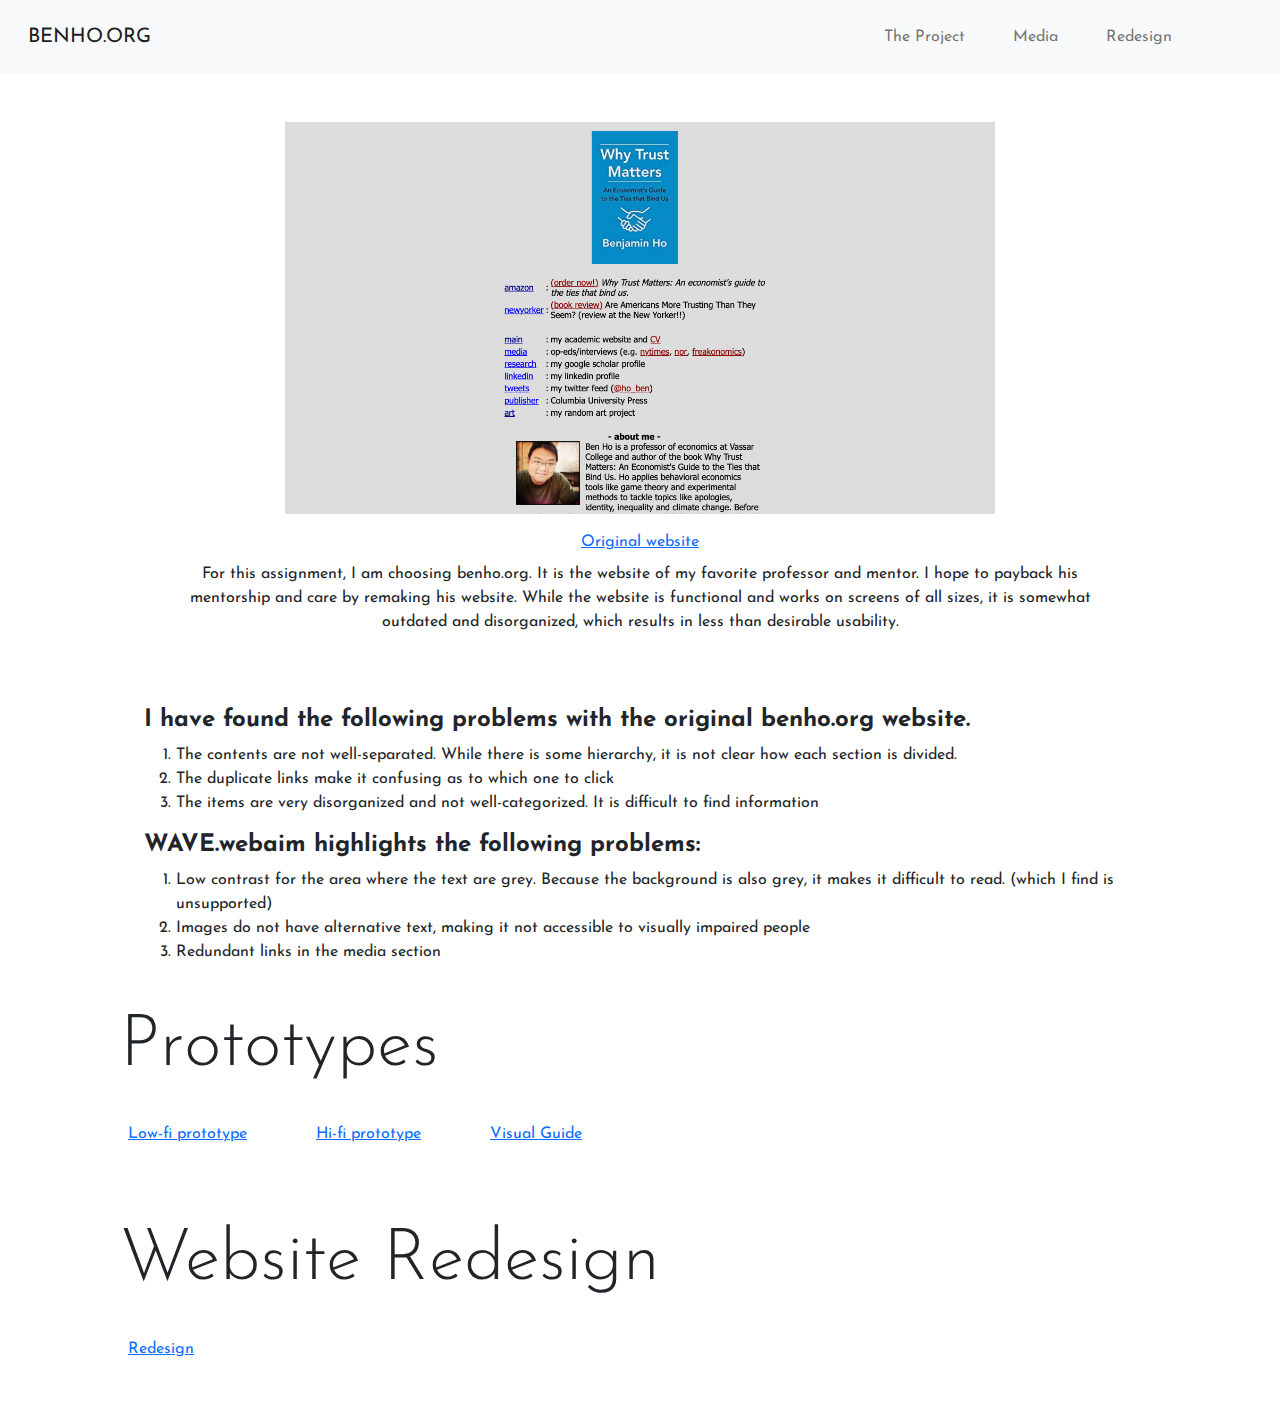
<file: Assignment.html>
<!DOCTYPE html>
<html lang="en">
<head>
    <meta charset="UTF-8">
    <meta http-equiv="X-UA-Compatible" content="IE=edge">
    <meta name="viewport" content="width=device-width, initial-scale=1.0">
    <link rel="stylesheet" href="bootstrap.css">
    <link rel="stylesheet" href="style.css">
    <link rel="preconnect" href="https://fonts.googleapis.com"> 
<link rel="preconnect" href="https://fonts.gstatic.com" crossorigin> 
<link href="https://fonts.googleapis.com/css2?family=Josefin+Sans:wght@100;300&display=swap" rel="stylesheet">
    <title>Persona</title>
</head>
<body>
    <nav class="navbar navbar-expand-sm navbar-light bg-light topnav">
        <div class="container-fluid">
            <a class = "navbar-brand" href = "index.html">BENHO.ORG</a>
            <div class="collapse navbar-collapse flex-row-reverse mx-5 px-4">
            <ul class="navbar-nav ml-auto">
                <li class="navbar-item mx-3"><a href="#Project" class="nav-link">The Project</a></li>
                <li class="navbar-item mx-3"><a href="#Prototype" class="nav-link">Media</a></li>
                <li class="navbar-item mx-3"><a href="index.html" class="nav-link">Redesign</a></li>
            </ul>
        </div>
        </div>
    </nav> 

    <div class="body-content">
    <div class="presentation-text">
        
        <img src="Images/benhoorg.png" width="60%" height="20%" alt="Image of Prof. Ben Ho's website">


    <div class="c-caption align-items-center px-5 mx-5">
        <a href = "http://www.benho.org" target="_blank">Original website</a>
        <p> For this assignment, I am choosing benho.org. It is the website of my favorite professor and mentor. I hope to payback his mentorship and care by remaking his website. While the website is functional and works on screens of all sizes, it is somewhat outdated and disorganized, which results in less than desirable usability.</p>

    </div>
    </div>
    

    <div class="problems px-5 mx-5">
    <h4>I have found the following problems with the original benho.org website.</h4>
    <ol>
        <li>The contents are not well-separated. While there is some hierarchy, it is not clear how each section is divided.
        </li>
        <li>
            The duplicate links make it confusing as to which one to click 
        </li>
        <li>
            The items are very disorganized and not well-categorized. It is difficult to find information
        </li>
    </ol>

    <h4>WAVE.webaim highlights the following problems:</h4>
    <ol>
        <li>Low contrast for the area where the text are grey. Because the background is also grey, it makes it difficult to read. (which I find is unsupported)
        </li>
        <li>
            Images do not have alternative text, making it not accessible to visually impaired people
        </li>
        <li>
            Redundant links in the media section
        </li>
    </ol>

</div>

    
    <div id="Prototype" class="container-fluid bg-white text-left mb-5 px-5">
        <h2 class = "text-dark display-2"> Prototypes</h2>
        <a href="Images/Low-fi prototype.pdf" target="_blank">Low-fi prototype</a>
        <a href="Images/Hi-fi Prototype.pdf" target="_blank">Hi-fi prototype</a>
        <a href="Images/Visual Guide.pdf" target="_blank">Visual Guide</a>
    </div>

    
    <div id="Redesign" class="container-fluid bg-white text-left mb-5 px-5">
        <h2 class = "text-dark display-2"> Website Redesign</h2>
        <a href="index.html" target="_blank">Redesign</a>
    </div>

    

            

</body>
</html>
</file>
<file: style.css>
/* open-sans-regular - latin */
@font-face {
    font-family: 'Open Sans';
    font-style: normal;
    font-weight: 400;
    src: url('./fonts/open-sans-v34-latin-regular.eot'); /* IE9 Compat Modes */
    src: local(''),
         url('./fonts/open-sans-v34-latin-regular.eot?#iefix') format('embedded-opentype'), /* IE6-IE8 */
         url('./fonts/open-sans-v34-latin-regular.woff2') format('woff2'), /* Super Modern Browsers */
         url('./fonts/open-sans-v34-latin-regular.woff') format('woff'), /* Modern Browsers */
         url('./fonts/open-sans-v34-latin-regular.ttf') format('truetype'), /* Safari, Android, iOS */
         url('./fonts/open-sans-v34-latin-regular.svg#OpenSans') format('svg'); /* Legacy iOS */
  }

  /* roboto-regular - latin */
@font-face {
    font-family: 'Roboto';
    font-style: normal;
    font-weight: 400;
    src: url('./fonts/roboto-v30-latin-regular.eot'); /* IE9 Compat Modes */
    src: local(''),
         url('./fonts/roboto-v30-latin-regular.eot?#iefix') format('embedded-opentype'), /* IE6-IE8 */
         url('./fonts/roboto-v30-latin-regular.woff2') format('woff2'), /* Super Modern Browsers */
         url('./fonts/roboto-v30-latin-regular.woff') format('woff'), /* Modern Browsers */
         url('./fonts/roboto-v30-latin-regular.ttf') format('truetype'), /* Safari, Android, iOS */
         url('./fonts/roboto-v30-latin-regular.svg#Roboto') format('svg'); /* Legacy iOS */
  }

  body {
    font-family: 'Josefin Sans', sans-serif;
  }

  

 

  .presentation-text img{
    margin-bottom: 1rem;
  }

  .presentation a{
    font-size: larger;
    font-weight: 400;
  }

  .c-caption a{
    text-align: center;
    margin-top: 2rem;
  }

  .c-caption p{
    text-align: center;
  }

  h2{
    padding: 1.5rem;
  }
  p{
    padding: 0.5rem 2rem 0.5rem 2rem;
  }

  #Prototype a{
    padding: 0.5rem 2rem 0.5rem 2rem;

  }

  #Redesign a{
    padding: 0.5rem 2rem 0.5rem 2rem;

  }

  #Assignment a{
    text-align: center;
  }

  .presentation{
    background-color: rgba(146, 144, 144, 0.568);
  }
  .topnav a{
    float: right;
    padding: 14px 16px;
  }
  
  .topnav a:hover {
    color:#0E82C3;
  }
  
  .image-center{
    display: flex;
    justify-content: center;
    margin-top: 3rem;
  }

  @media  screen and (min-width: 860px){


    h1,
    h2,
    h3,
    h4{
      font-family: 'Josefin Sans', sans-serif;
      font-weight: bolder;
      padding: 5 rem;
    }
  
    h3{
      padding:3rem;
    }
    
    .presentation{
      padding-bottom: 3rem;
      padding-top: 3rem;
      text-align: center;
    }
  
    .presentation-text{
      padding-bottom: 3rem;
      padding-top: 3rem;
      text-align: center;
      align-items: center;
    }

    .body-content{
      margin-left: 3rem;
      margin-right: 3rem;
    }
  .publications .container{
    display: flex;
  align-items: center;
  justify-content: center
  }

  .publications img{
    width: 10rem;
    height: 15rem; 
  }

  .publications .image {
    flex-basis: 200%;
    margin-bottom: 6rem;
    text-align: center;
  }
  
  .image button{
    margin: 2rem;
  }

  .publications .text {
    padding-left: 20px;
  }
}


  @media screen and (max-width: 860px){
    .publications .container{
    align-items: center;
    justify-content: center
    }

    .image{
      text-align: center;
      align-items: center;
    }

    .image button{
      margin: 2rem;
    }

    .body-content{
      margin-left: 1rem;
      margin-right: 1rem;
    }
    
    h1,
    h2,
    h3,
    h4{
      font-family: 'Josefin Sans', sans-serif;
      font-weight: bolder;
      padding: 2 rem;
    }
  
    h3{
      padding:1rem;
    }
    
    .presentation{
      padding-bottom: 1rem;
      padding-top: 1rem;
      text-align: center;
    }
  
    .presentation-text{
      padding-bottom: 1rem;
      padding-top: 1rem;
      text-align: center;
      align-items: center;
    }
}


#Review h3,p{
  text-align: center;
}

button{
  background-color: #0E82C3;
  color: white;
  border:none;
  border-radius: 15px;
  text-align: center;
  width: 6rem;
  height: 7 rem;
  padding: 2 rem;
}

button:hover{
  background-color: white;
  border: 1px solid #0E82C3;
  color:#0E82C3;
}

.button{
  text-align: center;
}

#Media h3{
  text-align: center;
}




.contact * {
  box-sizing: border-box;
}

input[type=text], select, textarea {
  width: 100%;
  padding: 12px;
  border: 1px solid #ccc;
  border-radius: 4px;
  resize: vertical;
}

label {
  padding: 12px 12px 12px 0;
  display: inline-block;
}


.container {
  border-radius: 5px;
  padding: 20px;
}

.col-25 {
  float: left;
  width: 25%;
  margin-top: 6px;
}

.col-75 {
  float: left;
  width: 75%;
  margin-top: 6px;
}

.row:after {
  content: "";
  display: table;
  clear: both;
}

.contact button{
  width:8rem;
  text-align: center;

}

.contact-text{
  text-align: right;
}




@media screen and (max-width: 600px) {
  .col-25, .col-75, input[type=submit] {
    width: 100%;
    margin-top: 0;
  }
}
</file>
